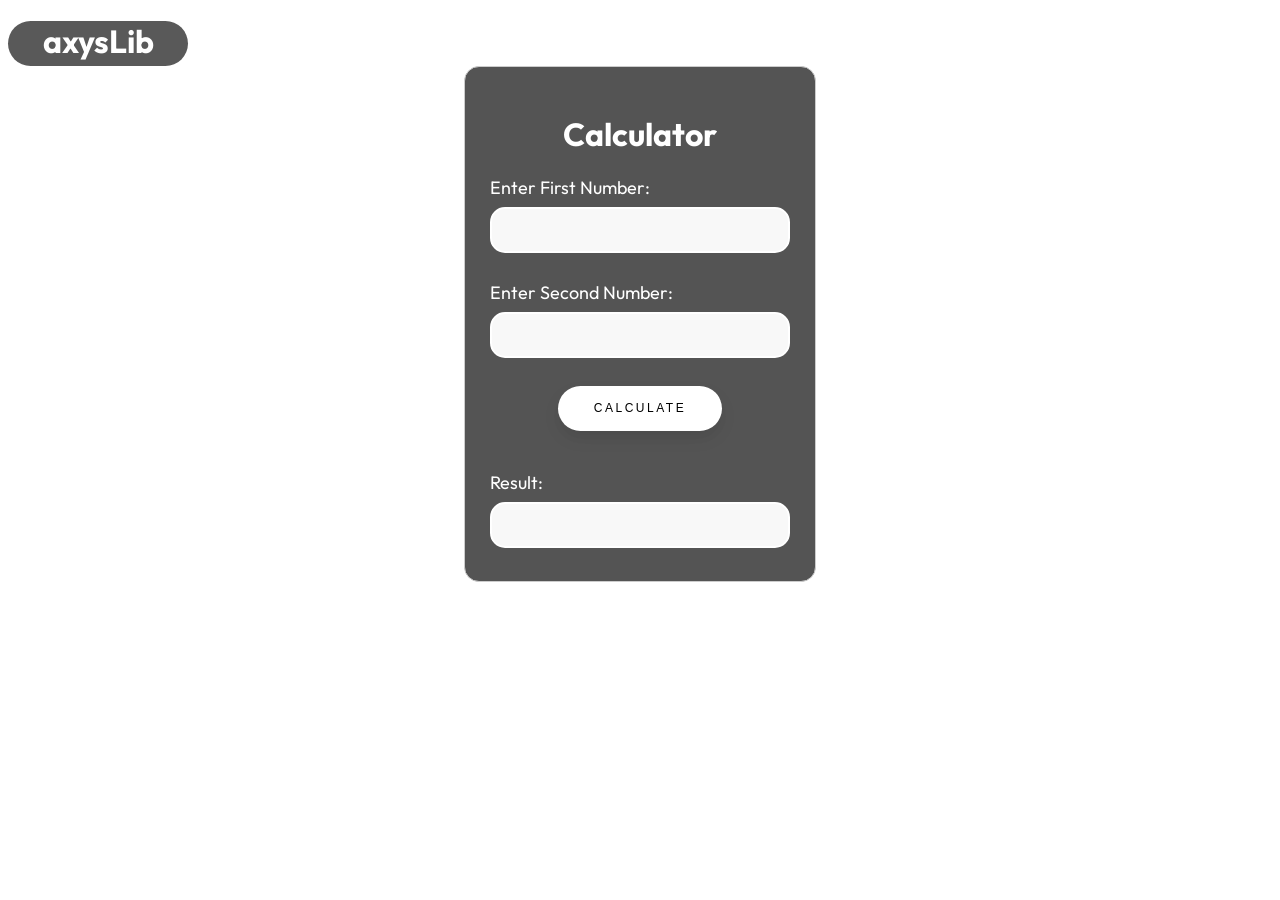
<file: index.html>
<!DOCTYPE html>
<html>
<head>
	<title>Calculator</title>
	<link rel="stylesheet" type="text/css" href="style.css">
</head>
<body>
	<div class="topbar" onclick="window.open('https://www.google.com/');">
		<h1 class="axyslib" >axysLib</h1>
	</div>
	<div class="box">
		<h1 class="title">Calculator</h1>
		<label>Enter First Number:</label>
		<input type="text" id="num1" class="box"><br><br>
		<label>Enter Second Number:</label>
		<input type="text" id="num2" class="box"><br><br>
		<button class="button" onclick="calculate()">Calculate</button><br><br>
		<label>Result:</label>
		<input type="text" id="result" disabled class="box">
	</div>
	<script src="script.js"></script>
</body>
</html>
</file>
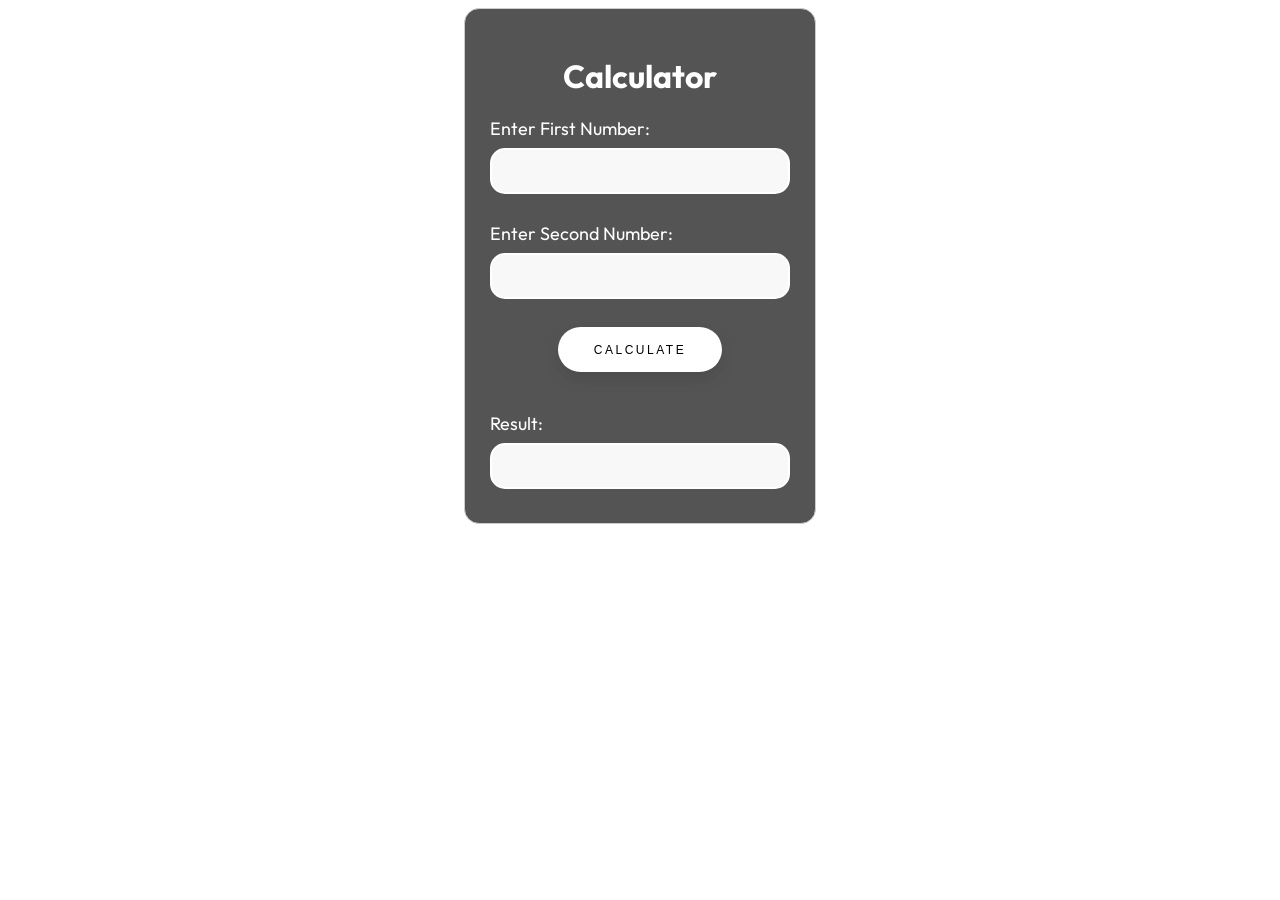
<file: calculate.html>
<!DOCTYPE html>
<html>
<head>
	<title>Calculator</title>
	<link rel="stylesheet" type="text/css" href="style.css">
</head>
<body>
	<div class="box">
		<h1 class="title">Calculator</h1>
		<label>Enter First Number:</label>
		<input type="text" id="num1" class="box"><br><br>
		<label>Enter Second Number:</label>
		<input type="text" id="num2" class="box"><br><br>
		<button class="button" onclick="calculate()">Calculate</button><br><br>
		<label>Result:</label>
		<input type="text" id="result" disabled class="box">
	</div>
	<script src="script.js"></script>
</body>
</html>
</file>
<file: style.css>
@import url('https://fonts.googleapis.com/css?family=Outfit&display=swap');

body {
   background-image: url('https://media.tenor.com/ATdUkAGUgp8AAAAC/jackass-3d.gif');
   background-size: cover;
   background-repeat: repeat;
   color: rgb(255, 255, 255);
   font-family: Outfit;
}
.box {
    width: 300px;
    margin: 0 auto;
    padding: 2%;
    border: 1px solid #ccc;
    border-radius: 15px;
    background-color: rgba(54, 54, 54, 0.849);
    backdrop-filter: blur(10px);
  }
  
  .topbar {
    background-color: #000000a6;
    height: 5vh;
    width: 20vh;
    border-radius: 30px;
    cursor: pointer;
  }

  .axyslib {
    text-align: center;
  }

  .title {
    text-align: center;
    color: rgb(255, 255, 255);
  }
  
  button {
    padding: 1.3em 3em;
    font-size: 12px;
    text-transform: uppercase;
    letter-spacing: 2.5px;
    font-weight: 500;
    color: #000;
    background-color: #fff;
    border: none;
    border-radius: 45px;
    box-shadow: 0px 8px 15px rgba(0, 0, 0, 0.1);
    transition: all 0.3s ease 0s;
    cursor: pointer;
    outline: none;
  }
  
  button:hover {
    background-color: #23c483;
    box-shadow: 0px 15px 20px rgba(46, 229, 157, 0.4);
    color: #fff;
    transform: translateY(0px);
  }
  
  button:active {
    transform: translateY(-1px);
  }
  
  .box input[type="text"] {
    width: 100%;
    padding: 12px 20px;
    margin: 8px 0;
    box-sizing: border-box;
    border: 2px solid #ffffff;
    border-radius: 15px;
    background-color: #f8f8f8;
    font-size: 16px;
  }
  
  .box label {
    font-size: 18px;
  }

  .box input[type="text"]::placeholder {
    color: black;
  }

  .box .button {
    display: block;
    margin: 0 auto;
  }
  
  .box input[type="text"] :hover {
    border: 5px solid blue;
  }
</file>
